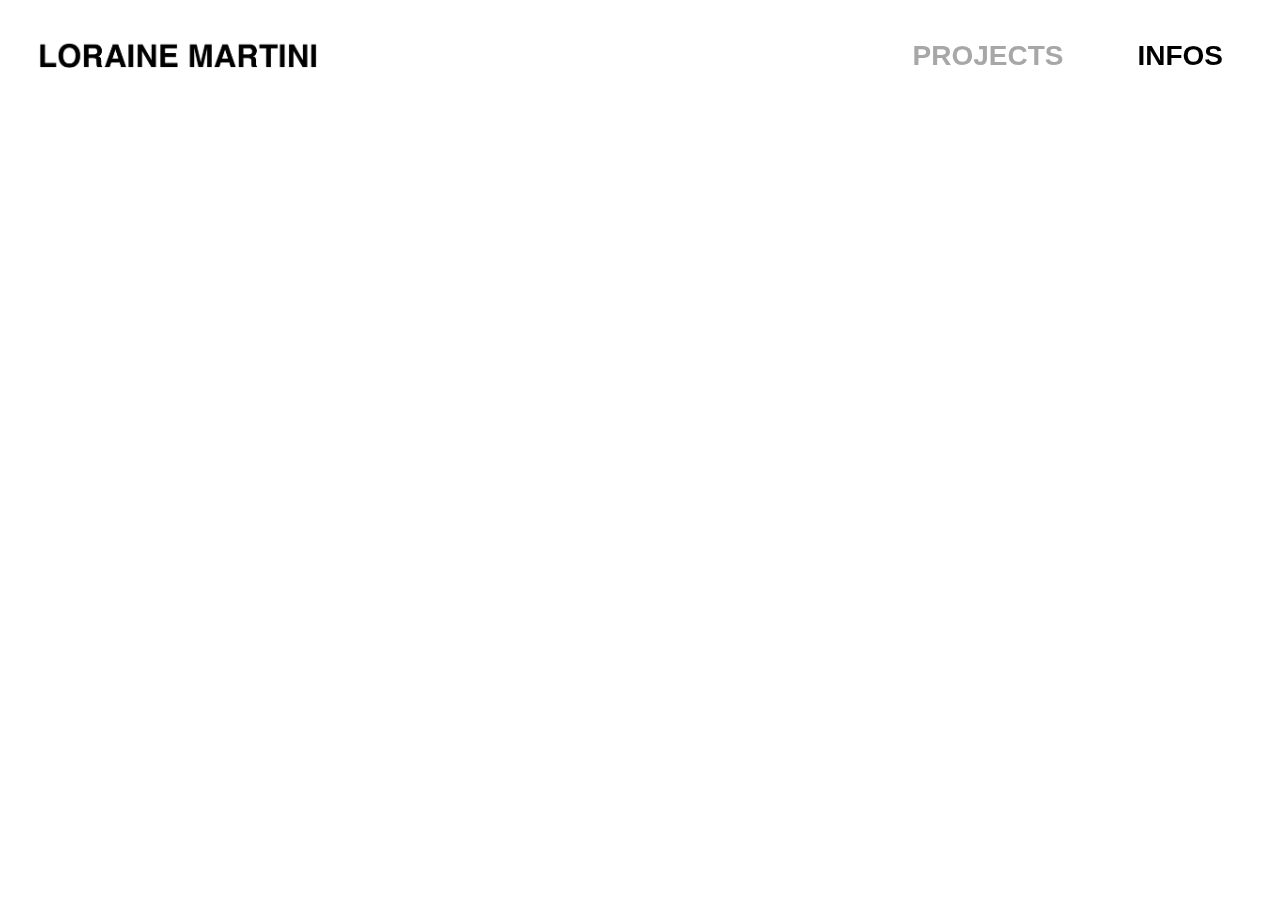
<file: infos.html>
<!DOCTYPE html>
<html lang="fr">
  <head>
    <meta charset="UTF-8" />
    <meta name="viewport" content="width=device-width, initial-scale=1.0" />
    <title>Document</title>

    <link rel="stylesheet" href="./style/style.css" />
  </head>
  <body>
    <header>
      <nav>
        <img src="./assets/Lor.png" id="name" alt="" />
        <ul class="nav-btn">
          <li><a href="./index.html#projects">PROJECTS</a></li>
          <li><a href="./infos.html" class="active">INFOS</a></li>
        </ul>
      </nav>
    </header>
  </body>
</html>
</file>
<file: style/style.css>
@font-face {
  font-family: "Peridia-Light";
  src: url(../assets/Peridia_display/Peridia-Display-Light.ttf);
}
@font-face {
  font-family: "Peridia-Regular";
  src: url(../assets/Peridia_display/Peridia-Display-Regular.ttf);
}
* {
  margin: 0;
  padding: 0;
  list-style: none;
  text-decoration: none;
  -webkit-box-sizing: border-box;
          box-sizing: border-box;
  cursor: default;
}

body {
  font-family: Helvetica;
  font-weight: 300;
  color: #000000;
}

header {
  min-height: 100vh;
}
header nav {
  display: -webkit-box;
  display: -ms-flexbox;
  display: flex;
  position: fixed;
  width: 100vw;
  -webkit-box-pack: justify;
      -ms-flex-pack: justify;
          justify-content: space-between;
  margin: 40px 0;
}
header nav #name {
  position: relative;
  -webkit-transition: 1s;
  transition: 1s;
  font-weight: 700;
  margin: 0 3%;
  font-size: 1.75rem;
  width: 280px;
  -webkit-animation: text-growth linear;
          animation: text-growth linear;
  animation-timeline: scroll();
  animation-range-end: 400px;
}
@-webkit-keyframes text-growth {
  0% {
    width: 94%;
    top: -20px;
  }
  100% {
    width: 280px;
    top: 0;
  }
}
@keyframes text-growth {
  0% {
    width: 94%;
    top: -20px;
  }
  100% {
    width: 280px;
    top: 0;
  }
}
header nav .nav-btn {
  display: -webkit-box;
  display: -ms-flexbox;
  display: flex;
  position: fixed;
  -webkit-transition: 1s;
  transition: 1s;
  right: 0;
  gap: 74px;
  font-weight: 700;
  font-size: 1.75rem;
  margin-right: 57px;
  -webkit-animation: nav-opacity linear;
          animation: nav-opacity linear;
  animation-timeline: scroll();
  animation-range-end: 400px;
}
@-webkit-keyframes nav-opacity {
  from {
    opacity: 0;
  }
  to {
    opacity: 1;
  }
}
@keyframes nav-opacity {
  from {
    opacity: 0;
  }
  to {
    opacity: 1;
  }
}
header nav .nav-btn a {
  color: #a7a7a7;
}
header nav .nav-btn a:hover {
  color: #000000;
  -webkit-transition: 0.2s;
  transition: 0.2s;
}
header nav .nav-btn .active {
  color: #000000;
}
header .description {
  display: -webkit-box;
  display: -ms-flexbox;
  display: flex;
  -webkit-box-orient: vertical;
  -webkit-box-direction: normal;
      -ms-flex-direction: column;
          flex-direction: column;
  -webkit-box-pack: center;
      -ms-flex-pack: center;
          justify-content: center;
  -webkit-box-align: center;
      -ms-flex-align: center;
          align-items: center;
  padding-top: 65vh;
}
header .description p {
  text-align: center;
  font-size: 1.7rem;
  font-weight: 300;
}
header .description p sup {
  font-size: 1rem;
}
header .description img {
  width: 60px;
  margin-top: 60px;
}

footer {
  bottom: 38px;
  left: 3%;
  position: fixed;
  -webkit-transition: 0.5s ease-in;
  transition: 0.5s ease-in;
  opacity: 0;
  display: -webkit-box;
  display: -ms-flexbox;
  display: flex;
  -webkit-box-orient: vertical;
  -webkit-box-direction: normal;
      -ms-flex-direction: column;
          flex-direction: column;
}
footer a {
  color: #000000;
  font-family: Helvetica;
  font-size: 1.75rem;
  font-weight: 700;
}

#projects {
  min-height: 100vh;
}
@media screen and (max-width: 600px) {
  #projects {
    min-height: 135vh;
    max-width: 100vw;
    overflow: hidden;
  }
}
#projects .project-container {
  display: -webkit-box;
  display: -ms-flexbox;
  display: flex;
  -ms-flex-wrap: wrap;
      flex-wrap: wrap;
  padding-top: 200px;
  margin: 0 44px;
  -webkit-column-gap: 80px;
     -moz-column-gap: 80px;
          column-gap: 80px;
  row-gap: 52px;
}
@media screen and (max-width: 1200px) {
  #projects .project-container {
    -webkit-column-gap: 50px;
       -moz-column-gap: 50px;
            column-gap: 50px;
  }
}
@media screen and (max-width: 600px) {
  #projects .project-container {
    display: -webkit-inline-box;
    display: -ms-inline-flexbox;
    display: inline-flex;
    margin: 0 20px;
  }
}
#projects .project-container .div {
  -webkit-animation: fade-in linear;
          animation: fade-in linear;
  animation-timeline: view();
  animation-range-start: cover;
  animation-range-end: 250px;
}
@-webkit-keyframes fade-in {
  from {
    scale: 0.9;
    opacity: 0;
  }
  to {
    scale: 1;
    opacity: 1;
  }
}
@keyframes fade-in {
  from {
    scale: 0.9;
    opacity: 0;
  }
  to {
    scale: 1;
    opacity: 1;
  }
}
#projects .project-container .div h2 {
  color: #000000;
  font-family: "Peridia-Light", cursive;
  font-size: 3.875rem;
  font-weight: 300;
}
@media screen and (max-width: 1500px) {
  #projects .project-container .div h2 {
    font-size: 3rem;
  }
}
@media screen and (max-width: 1200px) {
  #projects .project-container .div h2 {
    font-size: 2.5rem;
  }
}
@media screen and (max-width: 600px) {
  #projects .project-container .div h2 {
    font-size: 2rem;
  }
}
#projects .project-container .div h2:hover {
  color: #00ff85;
}
#projects .project-container .div h2 sup {
  font-family: Helvetica;
  font-size: 1.75rem;
  font-weight: 300;
}
@media screen and (max-width: 1500px) {
  #projects .project-container .div h2 sup {
    font-size: 1.2rem;
  }
}
@media screen and (max-width: 1200px) {
  #projects .project-container .div h2 sup {
    font-size: 1rem;
  }
}
@media screen and (max-width: 600px) {
  #projects .project-container .div h2 sup {
    font-size: 0.8rem;
  }
}
#projects .project-container .image {
  width: 444px;
  visibility: hidden;
  z-index: -20;
  -webkit-transform: translate(-50%, -50%);
          transform: translate(-50%, -50%);
}/*# sourceMappingURL=style.css.map */
</file>
